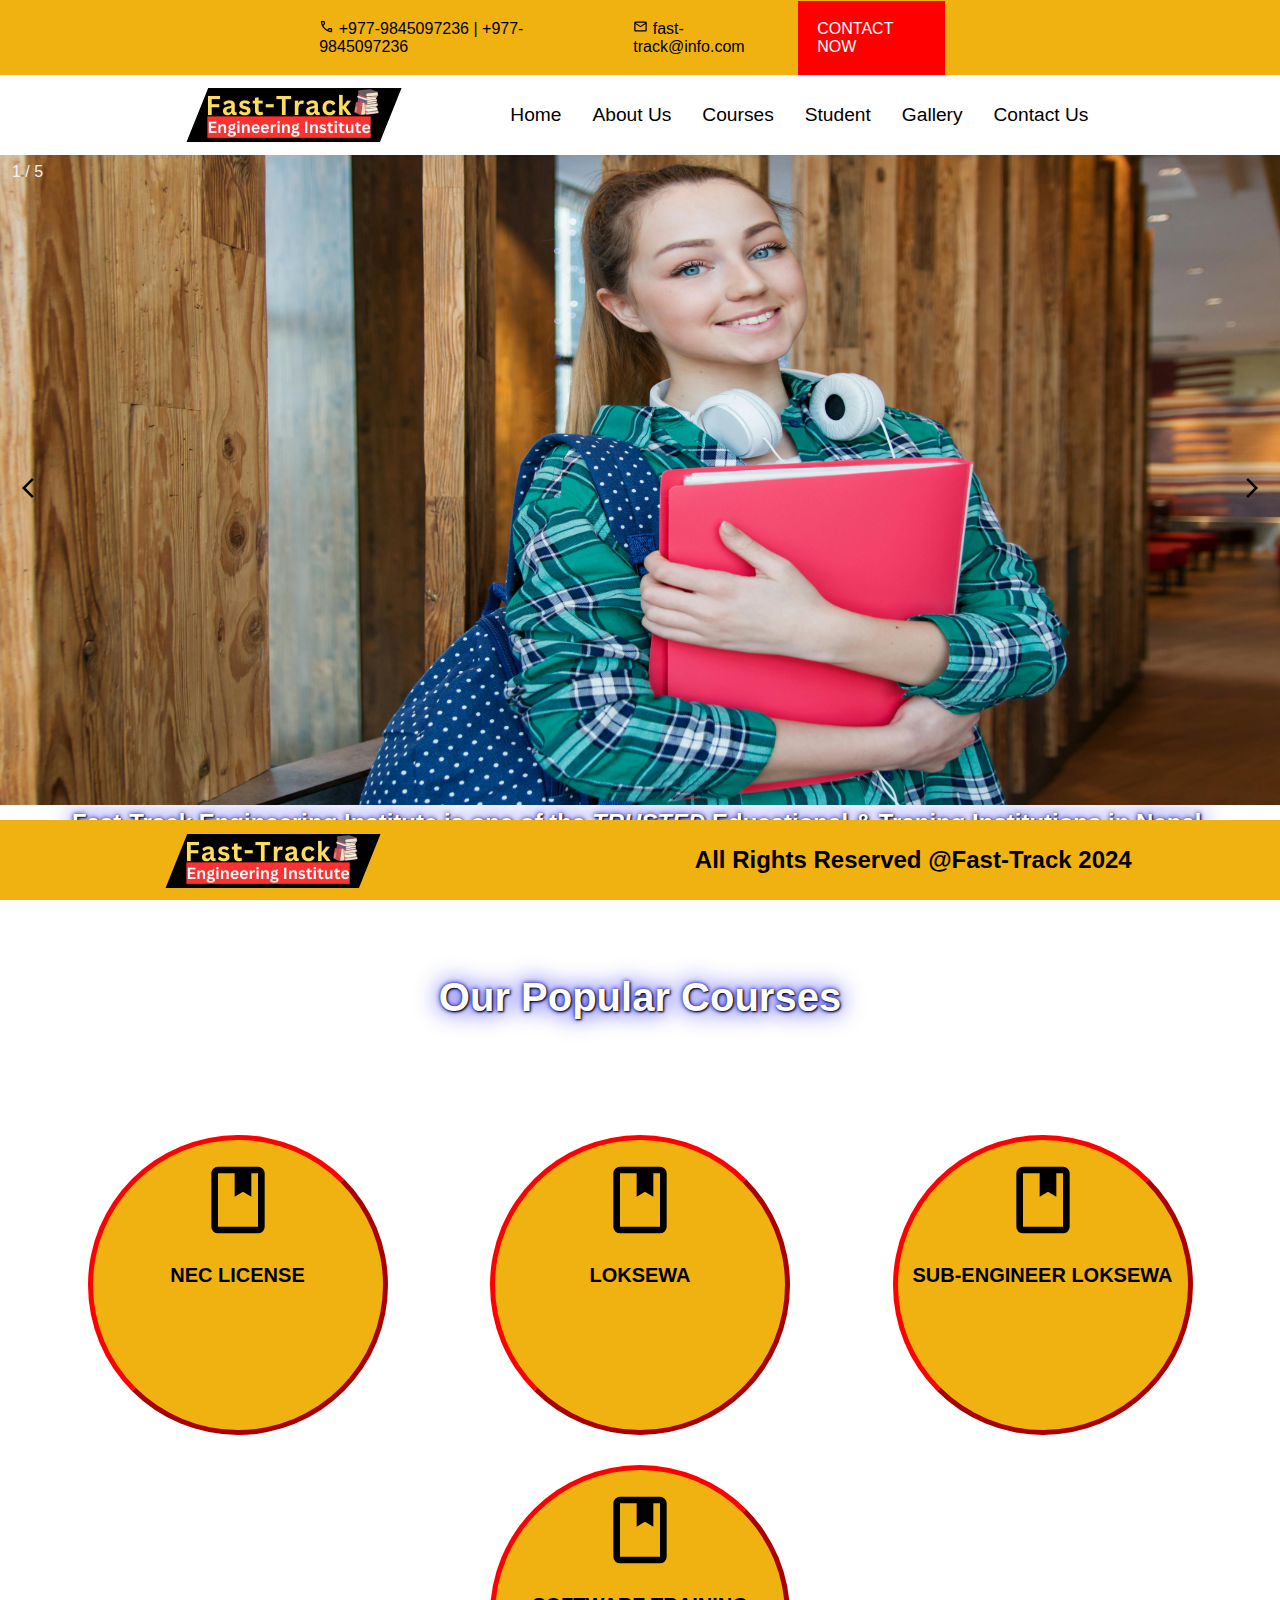
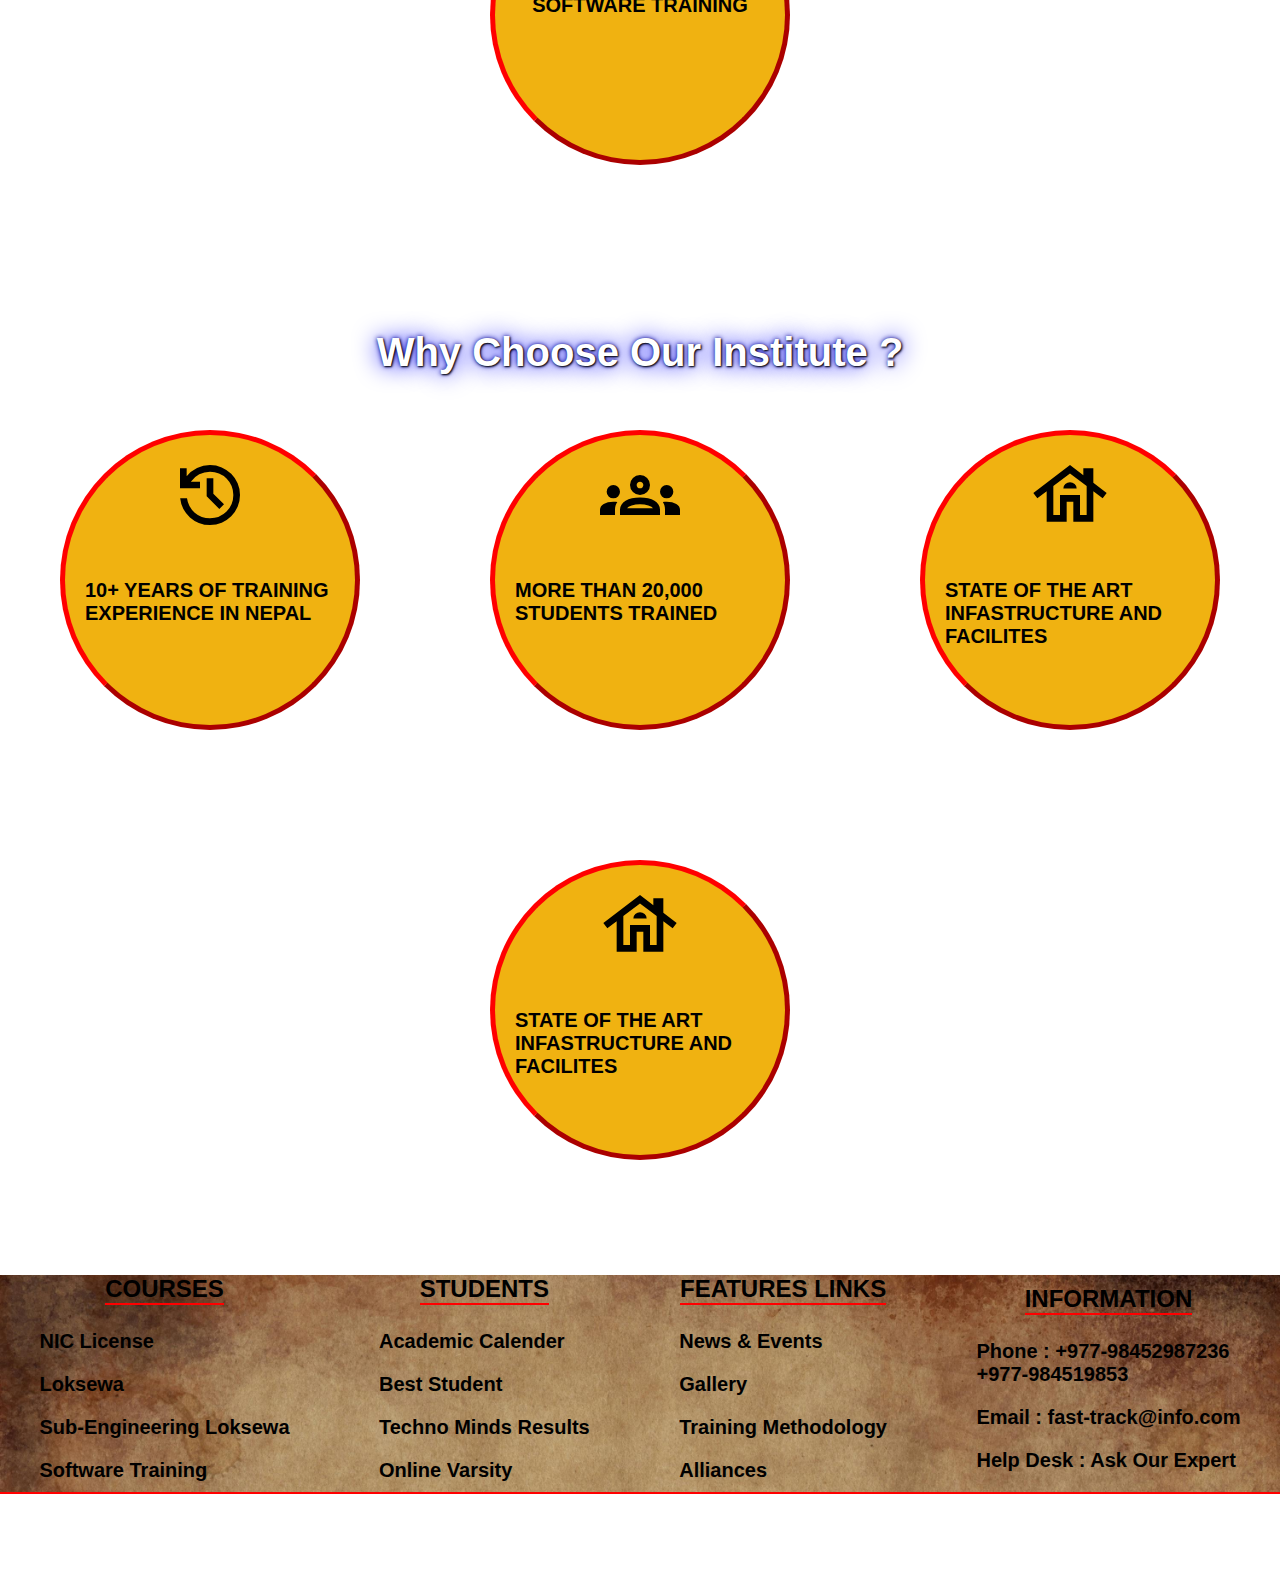
<file: index.html>
<!DOCTYPE html>
<html lang="en">
<head>
    <meta charset="UTF-8">
    <meta name="viewport" content="width=device-width, initial-scale=1.0">
    <title>Fast-Track</title>
    
    <link rel="stylesheet" href="style.css">
</head>
<body>
    
    <div class="alert">
        <div class="alert-phone">

            <!-- phone icon -->
           <div class="phone_number">
            <svg xmlns="http://www.w3.org/2000/svg" height="15" viewBox="0 -960 960 960" width="15"><path d="M798-120q-125 0-247-54.5T329-329Q229-429 174.5-551T120-798q0-18 12-30t30-12h162q14 0 25 9.5t13 22.5l26 140q2 16-1 27t-11 19l-97 98q20 37 47.5 71.5T387-386q31 31 65 57.5t72 48.5l94-94q9-9 23.5-13.5T670-390l138 28q14 4 23 14.5t9 23.5v162q0 18-12 30t-30 12ZM241-600l66-66-17-94h-89q5 41 14 81t26 79Zm358 358q39 17 79.5 27t81.5 13v-88l-94-19-67 67ZM241-600Zm358 358Z"/></svg>
            <span>+977-9845097236 | +977-9845097236</span>
           </div>
           
           <!-- email icon -->
           <div class="email">
            <svg xmlns="http://www.w3.org/2000/svg" height="15" viewBox="0 -960 960 960" width="15"><path d="M160-160q-33 0-56.5-23.5T80-240v-480q0-33 23.5-56.5T160-800h640q33 0 56.5 23.5T880-720v480q0 33-23.5 56.5T800-160H160Zm320-280L160-640v400h640v-400L480-440Zm0-80 320-200H160l320 200ZM160-640v-80 480-400Z"/></svg>
            <span>fast-track@info.com</span>
           </div>
            
        </div>
        <div class="alert-contact">
            <a href="contact_us.html">CONTACT NOW</a>
        </div>
    </div>

    <!-- Navigation bar -->
    <nav>

        <div class="sidebar">
            <a href="#" onclick="hideSideBar()"><svg xmlns="http://www.w3.org/2000/svg" height="30" viewBox="0 -960 960 960" width="30"><path d="m256-200-56-56 224-224-224-224 56-56 224 224 224-224 56 56-224 224 224 224-56 56-224-224-224 224Z"/></svg></a>
            <a href="index.html">Home</a>
            <a href="about_us.html">About Us</a>
            <a href="course.html">Courses</a>
            <a href="student.html">Student</a>
            <a href="gallery.html">Gallery</a>
            <a href="contact_us.html">Contact Us</a>
        </div>

        <div class="nav-logo">
            <a href="index.html"><img src="fast-track-images/logo.png"></a>
        </div>
        <div class="nav-links">
            <a href="index.html" class="hideOnMobile">Home</a>
            <a href="about_us.html" class="hideOnMobile">About Us</a>
            <a href="course.html" class="hideOnMobile">Courses</a>
            <a href="student.html" class="hideOnMobile">Student</a>
            <a href="gallery.html" class="hideOnMobile">Gallery</a>
            <a href="contact_us.html" class="hideOnMobile">Contact Us</a>

            <a href="#" class="menu-button" onclick="showSideBar()"><svg xmlns="http://www.w3.org/2000/svg" height="30" viewBox="0 -960 960 960" width="30"><path d="M120-240v-80h720v80H120Zm0-200v-80h720v80H120Zm0-200v-80h720v80H120Z"/></svg></a>
        </div>

    </nav>

   <!-- image slider -->

   <div class="slideshow-container">
    
    
    <div class="mySlides fade">
        <div class="numbertext">1 / 5</div>
        <img src="fast-track-images/image1.jpg" style="width: 100%; height: 650px;">    
    </div>

    <div class="mySlides fade">
        <div class="numbertext">2 / 5</div>
        <img src="fast-track-images/image2.jpg" style="width: 100%; height: 650px;">    
    </div>

    <div class="mySlides fade">
        <div class="numbertext">3 / 5</div>
        <img src="fast-track-images/image3.jpg" style="width: 100%; height: 650px; ">    
    </div>

    <div class="mySlides fade">
        <div class="numbertext">4 / 5</div>
        <img src="fast-track-images/image4.jpg" style="width: 100%; height: 650px;">    
    </div>

    <div class="mySlides fade">
        <div class="numbertext">5 / 5</div>
        <img src="fast-track-images/image3.jpg" style="width: 100%; height: 650px;">    
    </div>

    <a class="prev" onclick="plusSlides(-1)"><svg xmlns="http://www.w3.org/2000/svg" height="24" viewBox="0 -960 960 960" width="24"><path d="M640-80 240-480l400-400 71 71-329 329 329 329-71 71Z"/></svg></a>
    <a class="next" onclick="plusSlides(1)"><svg xmlns="http://www.w3.org/2000/svg" height="24" viewBox="0 -960 960 960" width="24"><path d="m321-80-71-71 329-329-329-329 71-71 400 400L321-80Z"/></svg></a>

   </div>

<!-- sentences -->
   <div class="sentence">
    <h2>Fast-Track Engineering Institute is one of the <b><i>TRUSTED</i></b> Educational & Traning Institutions in Nepal.</h2>
    <p>Trusted by over 2,000 satisfied students, Fast-Track Engineering Institute is a huge success in the country.</p>
   </div>

<!-- popular courses -->

   <div class="course-container">
    <div class="course-heading">
        <h2>Our Popular Courses</h2>
    </div>
    <div class="courses-container">
        <div class="course1-container">
            <div class="course-icon">
                <svg xmlns="http://www.w3.org/2000/svg" height="80" viewBox="0 -960 960 960" width="80"><path d="M240-80q-33 0-56.5-23.5T160-160v-640q0-33 23.5-56.5T240-880h480q33 0 56.5 23.5T800-800v640q0 33-23.5 56.5T720-80H240Zm0-80h480v-640h-80v280l-100-60-100 60v-280H240v640Zm0 0v-640 640Zm200-360 100-60 100 60-100-60-100 60Z"/></svg>
            </div>
            <div class="course-name">
                <a href="#">NEC LICENSE</a>
            </div>
        </div>
    
    
        <div class="course1-container">
            <div class="course-icon">
                <svg xmlns="http://www.w3.org/2000/svg" height="80" viewBox="0 -960 960 960" width="80"><path d="M240-80q-33 0-56.5-23.5T160-160v-640q0-33 23.5-56.5T240-880h480q33 0 56.5 23.5T800-800v640q0 33-23.5 56.5T720-80H240Zm0-80h480v-640h-80v280l-100-60-100 60v-280H240v640Zm0 0v-640 640Zm200-360 100-60 100 60-100-60-100 60Z"/></svg>
            </div>
            <div class="course-name">
                <a href="#">LOKSEWA</a>
            </div>
        </div>
    
    
        <div class="course1-container">
            <div class="course-icon">
                <svg xmlns="http://www.w3.org/2000/svg" height="80" viewBox="0 -960 960 960" width="80"><path d="M240-80q-33 0-56.5-23.5T160-160v-640q0-33 23.5-56.5T240-880h480q33 0 56.5 23.5T800-800v640q0 33-23.5 56.5T720-80H240Zm0-80h480v-640h-80v280l-100-60-100 60v-280H240v640Zm0 0v-640 640Zm200-360 100-60 100 60-100-60-100 60Z"/></svg>
            </div>
            <div class="course-name">
                <a href="#">SUB-ENGINEER LOKSEWA</a>
            </div>
        </div>
    
        <div class="course1-container">
            <div class="course-icon">
                <svg xmlns="http://www.w3.org/2000/svg" height="80" viewBox="0 -960 960 960" width="80"><path d="M240-80q-33 0-56.5-23.5T160-160v-640q0-33 23.5-56.5T240-880h480q33 0 56.5 23.5T800-800v640q0 33-23.5 56.5T720-80H240Zm0-80h480v-640h-80v280l-100-60-100 60v-280H240v640Zm0 0v-640 640Zm200-360 100-60 100 60-100-60-100 60Z"/></svg>
            </div>
            <div class="course-name">
                <a href="#">SOFTWARE TRAINING</a>
            </div>
        </div>
    </div>
    
   </div>

   

   <div class="why-choose-our-ints-container">
        <div class="why-choose-heading">
            <h2>Why Choose Our Institute ?</h2>
        </div>

       <div class="why-choose-icon-container">
        <div class="why-choose-our-icon">
            <div class="why-choose-google-fonts">
                <svg xmlns="http://www.w3.org/2000/svg" height="80" viewBox="0 -960 960 960" width="80"><path d="M480-120q-138 0-240.5-91.5T122-440h82q14 104 92.5 172T480-200q117 0 198.5-81.5T760-480q0-117-81.5-198.5T480-760q-69 0-129 32t-101 88h110v80H120v-240h80v94q51-64 124.5-99T480-840q75 0 140.5 28.5t114 77q48.5 48.5 77 114T840-480q0 75-28.5 140.5t-77 114q-48.5 48.5-114 77T480-120Zm112-192L440-464v-216h80v184l128 128-56 56Z"/></svg>
            </div>
            <div class="total-students">
                <a href="#">10+ YEARS OF TRAINING EXPERIENCE IN NEPAL</a>
            </div>
           </div> 
    
    
           <div class="why-choose-our-icon">
            <div class="why-choose-google-fonts">
                <svg xmlns="http://www.w3.org/2000/svg" height="80" viewBox="0 -960 960 960" width="80"><path d="M0-240v-63q0-43 44-70t116-27q13 0 25 .5t23 2.5q-14 21-21 44t-7 48v65H0Zm240 0v-65q0-32 17.5-58.5T307-410q32-20 76.5-30t96.5-10q53 0 97.5 10t76.5 30q32 20 49 46.5t17 58.5v65H240Zm540 0v-65q0-26-6.5-49T754-397q11-2 22.5-2.5t23.5-.5q72 0 116 26.5t44 70.5v63H780Zm-455-80h311q-10-20-55.5-35T480-370q-55 0-100.5 15T325-320ZM160-440q-33 0-56.5-23.5T80-520q0-34 23.5-57t56.5-23q34 0 57 23t23 57q0 33-23 56.5T160-440Zm640 0q-33 0-56.5-23.5T720-520q0-34 23.5-57t56.5-23q34 0 57 23t23 57q0 33-23 56.5T800-440Zm-320-40q-50 0-85-35t-35-85q0-51 35-85.5t85-34.5q51 0 85.5 34.5T600-600q0 50-34.5 85T480-480Zm0-80q17 0 28.5-11.5T520-600q0-17-11.5-28.5T480-640q-17 0-28.5 11.5T440-600q0 17 11.5 28.5T480-560Zm1 240Zm-1-280Z"/></svg>
            </div>
            
            <div class="total-students">
                <a href="#">MORE THAN 20,000 STUDENTS TRAINED</a>
            </div>
           </div> 

           <div class="why-choose-our-icon">
            <div class="why-choose-google-fonts">
                <svg xmlns="http://www.w3.org/2000/svg" height="80" viewBox="0 -960 960 960" width="80"><path d="M200-160v-366L88-440l-48-64 440-336 160 122v-82h120v174l160 122-48 64-112-86v366H520v-240h-80v240H200Zm80-80h80v-240h240v240h80v-347L480-739 280-587v347Zm120-319h160q0-32-24-52.5T480-632q-32 0-56 20.5T400-559Zm-40 319v-240h240v240-240H360v240Z"/></svg>
            </div>
            
            <div class="total-students">
                <a href="#">STATE OF THE ART INFASTRUCTURE AND FACILITES</a>
            </div>
           </div> 
           <div class="why-choose-our-icon">
            <div class="why-choose-google-fonts">
                <svg xmlns="http://www.w3.org/2000/svg" height="80" viewBox="0 -960 960 960" width="80"><path d="M200-160v-366L88-440l-48-64 440-336 160 122v-82h120v174l160 122-48 64-112-86v366H520v-240h-80v240H200Zm80-80h80v-240h240v240h80v-347L480-739 280-587v347Zm120-319h160q0-32-24-52.5T480-632q-32 0-56 20.5T400-559Zm-40 319v-240h240v240-240H360v240Z"/></svg>
            </div>
            
            <div class="total-students">
                <a href="#">STATE OF THE ART INFASTRUCTURE AND FACILITES</a>
            </div>
           </div> 
    
    
           
       </div>
   </div>


   
    
    
   <div class="footer-area-top-container">
    <div class="courses">
        <div class="courses-heading">
            <h2>COURSES</h2>
        </div>
        <div class="courses-links">
            <a href="#">NIC License</a>
            <a href="#">Loksewa</a>
            <a href="#">Sub-Engineering Loksewa</a>
            <a href="#">Software Training</a>
        </div>
        
    </div>
    <div class="students">
        <div class="students-heading">
            <h2>STUDENTS</h2>
        </div>
        <div class="students-links">
            <a href="#">Academic Calender</a>
            <a href="#">Best Student</a>
            <a href="#">Techno Minds Results</a>
            <a href="#">Online Varsity</a>
        </div>
    </div>
    <div class="features-link">
        <div class="features-link-heading">
            <h2>FEATURES LINKS</h2>
        </div>
        <div class="features-link-links">
            <a href="#">News & Events</a>
            <a href="gallery.html">Gallery</a>
            <a href="#">Training Methodology</a>
            <a href="#">Alliances</a>
        </div>
    </div>
    <div class="information">
        <div class="information-heading">
            <h2>INFORMATION</h2>
        </div>
        <div class="information-links">
            <a href="#">Phone : +977-98452987236 <br>+977-984519853</a>
            <a href="#">Email : fast-track@info.com</a>
            
            <a href="#">Help Desk : Ask Our Expert</a>
        </div>
    </div>
   </div>
 
   <!-- Scroll to top button -->
   <button onclick="topFunction()" class="myBtn" title="Go to top"><svg xmlns="http://www.w3.org/2000/svg" height="30" viewBox="0 -960 960 960" width="30"><path d="M440-160v-487L216-423l-56-57 320-320 320 320-56 57-224-224v487h-80Z"/></svg></button>


  
<!-- footer -->

     <footer>
        <div class="footer-logo">
           
            <a href="index.html"><img src="fast-track-images/logo.png" alt="logo"></a>
        </div>
        <div class="footer-items">
            <h2>All Rights Reserved @Fast-Track 2024</h2>
        </div>
     </footer>
    

<script src="app.js"></script>
  
</body>
</html>
</file>
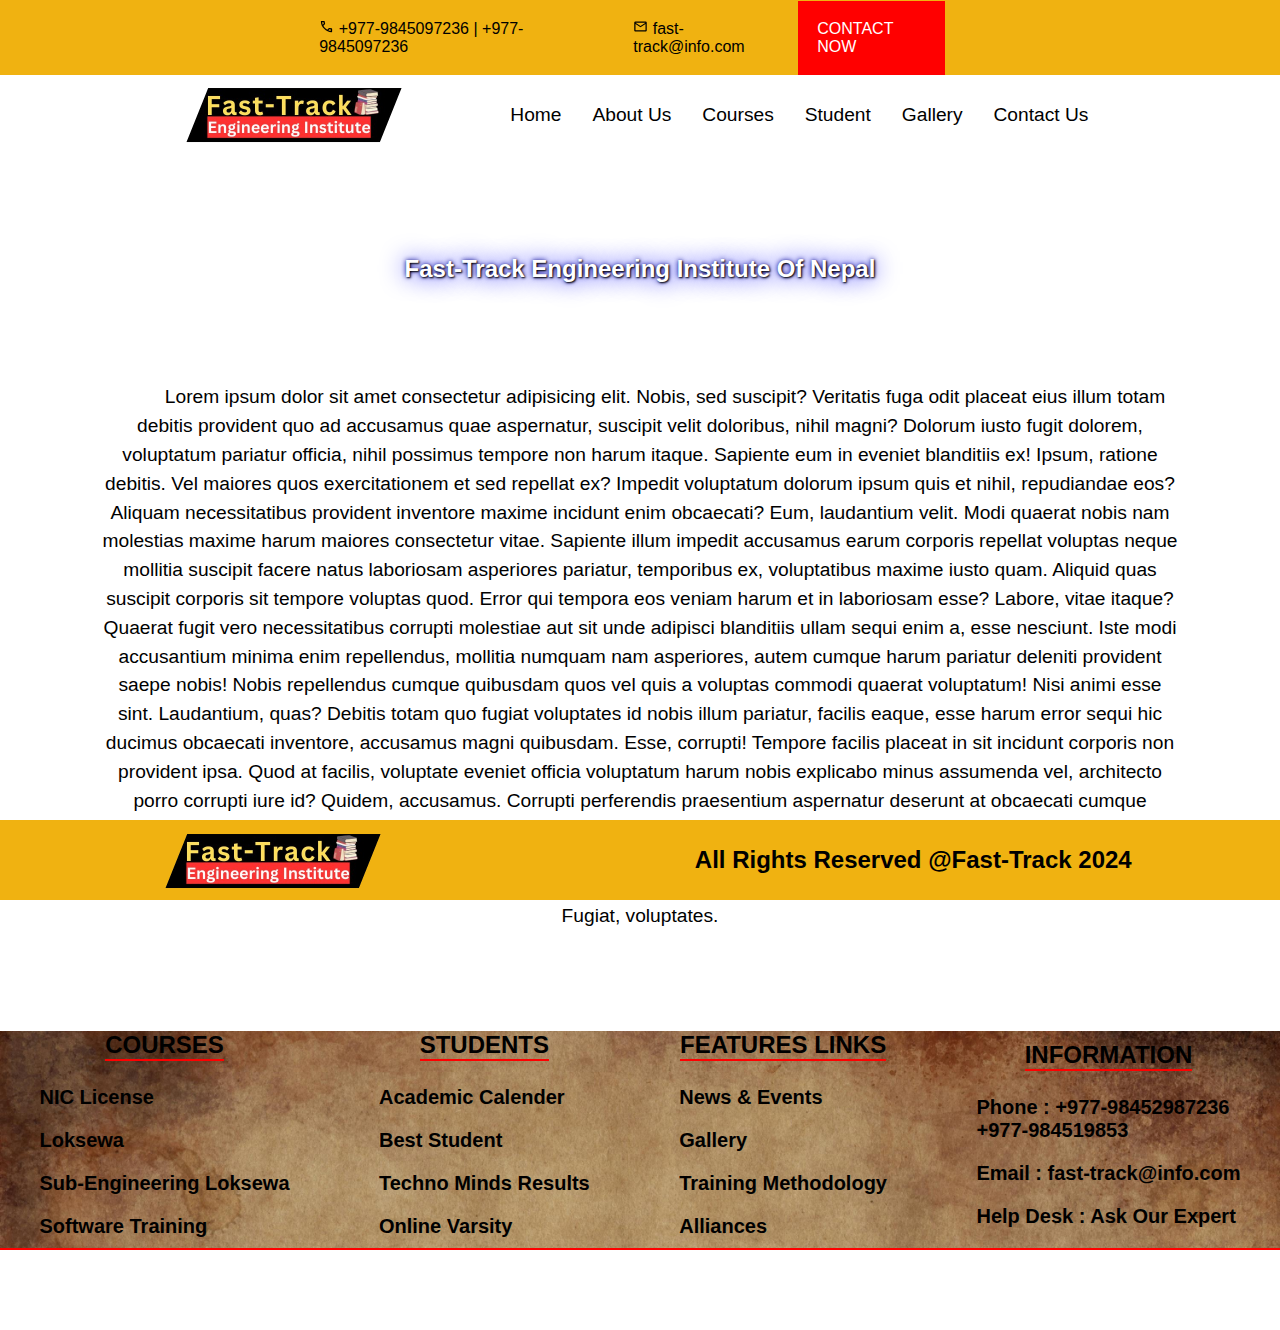
<file: about_us.html>
<!DOCTYPE html>
<html lang="en">
<head>
    <meta charset="UTF-8">
    <meta name="viewport" content="width=device-width, initial-scale=1.0">
    <title>Document</title>
    <link rel="stylesheet" href="style.css">
</head>
<body>
    <div class="alert">
        <div class="alert-phone">

            <!-- phone icon -->
           <div class="phone_number">
            <svg xmlns="http://www.w3.org/2000/svg" height="15" viewBox="0 -960 960 960" width="15"><path d="M798-120q-125 0-247-54.5T329-329Q229-429 174.5-551T120-798q0-18 12-30t30-12h162q14 0 25 9.5t13 22.5l26 140q2 16-1 27t-11 19l-97 98q20 37 47.5 71.5T387-386q31 31 65 57.5t72 48.5l94-94q9-9 23.5-13.5T670-390l138 28q14 4 23 14.5t9 23.5v162q0 18-12 30t-30 12ZM241-600l66-66-17-94h-89q5 41 14 81t26 79Zm358 358q39 17 79.5 27t81.5 13v-88l-94-19-67 67ZM241-600Zm358 358Z"/></svg>
            <span>+977-9845097236 | +977-9845097236</span>
           </div>
           
           <!-- email icon -->
           <div class="email">
            <svg xmlns="http://www.w3.org/2000/svg" height="15" viewBox="0 -960 960 960" width="15"><path d="M160-160q-33 0-56.5-23.5T80-240v-480q0-33 23.5-56.5T160-800h640q33 0 56.5 23.5T880-720v480q0 33-23.5 56.5T800-160H160Zm320-280L160-640v400h640v-400L480-440Zm0-80 320-200H160l320 200ZM160-640v-80 480-400Z"/></svg>
            <span>fast-track@info.com</span>
           </div>
            
        </div>
        <div class="alert-contact">
            <a href="https://web.whatsapp.com/">CONTACT NOW</a>
        </div>
    </div>

    <!-- Navigation bar -->
    <nav>

        <div class="sidebar">
            <a href="#" onclick="hideSideBar()"><svg xmlns="http://www.w3.org/2000/svg" height="30" viewBox="0 -960 960 960" width="30"><path d="m256-200-56-56 224-224-224-224 56-56 224 224 224-224 56 56-224 224 224 224-56 56-224-224-224 224Z"/></svg></a>
            <a href="index.html">Home</a>
            <a href="about_us.html">About Us</a>
            <a href="course.html">Courses</a>
            <a href="student.html">Student</a>
            <a href="gallery.html">Gallery</a>
            <a href="contact_us.html">Contact Us</a>
        </div>

        <div class="nav-logo">
            <a href="index.html"><img src="fast-track-images/logo.png"></a>
        </div>
        <div class="nav-links">
            <a href="index.html" class="hideOnMobile">Home</a>
            <a href="about_us.html" class="hideOnMobile">About Us</a>
            <a href="course.html" class="hideOnMobile">Courses</a>
            <a href="student.html" class="hideOnMobile">Student</a>
            <a href="gallery.html" class="hideOnMobile">Gallery</a>
            <a href="contact_us.html" class="hideOnMobile">Contact Us</a>
            

            <a href="#" class="menu-button" onclick="showSideBar()"><svg xmlns="http://www.w3.org/2000/svg" height="30" viewBox="0 -960 960 960" width="30"><path d="M120-240v-80h720v80H120Zm0-200v-80h720v80H120Zm0-200v-80h720v80H120Z"/></svg></a>
        </div>

    </nav>

    <div class="about-us-heading">
        <h2>Fast-Track Engineering Institute Of Nepal</h2>
    </div>
    <div class="about-us-para">
        <p>Lorem ipsum dolor sit amet consectetur adipisicing elit. Nobis, sed suscipit? Veritatis fuga odit placeat eius illum totam debitis provident quo ad accusamus quae aspernatur, suscipit velit doloribus, nihil magni?
        Dolorum iusto fugit dolorem, voluptatum pariatur officia, nihil possimus tempore non harum itaque. Sapiente eum in eveniet blanditiis ex! Ipsum, ratione debitis. Vel maiores quos exercitationem et sed repellat ex?
        Impedit voluptatum dolorum ipsum quis et nihil, repudiandae eos? Aliquam necessitatibus provident inventore maxime incidunt enim obcaecati? Eum, laudantium velit. Modi quaerat nobis nam molestias maxime harum maiores consectetur vitae.
        Sapiente illum impedit accusamus earum corporis repellat voluptas neque mollitia suscipit facere natus laboriosam asperiores pariatur, temporibus ex, voluptatibus maxime iusto quam. Aliquid quas suscipit corporis sit tempore voluptas quod.
        Error qui tempora eos veniam harum et in laboriosam esse? Labore, vitae itaque? Quaerat fugit vero necessitatibus corrupti molestiae aut sit unde adipisci blanditiis ullam sequi enim a, esse nesciunt.
        Iste modi accusantium minima enim repellendus, mollitia numquam nam asperiores, autem cumque harum pariatur deleniti provident saepe nobis! Nobis repellendus cumque quibusdam quos vel quis a voluptas commodi quaerat voluptatum!
        Nisi animi esse sint. Laudantium, quas? Debitis totam quo fugiat voluptates id nobis illum pariatur, facilis eaque, esse harum error sequi hic ducimus obcaecati inventore, accusamus magni quibusdam. Esse, corrupti!
        Tempore facilis placeat in sit incidunt corporis non provident ipsa. Quod at facilis, voluptate eveniet officia voluptatum harum nobis explicabo minus assumenda vel, architecto porro corrupti iure id? Quidem, accusamus.
        Corrupti perferendis praesentium aspernatur deserunt at obcaecati cumque laborum! Amet vero voluptate molestiae minus voluptatibus a tenetur nisi expedita dolor. Eos soluta veniam, repudiandae enim impedit officia at nesciunt omnis.
        Magni possimus harum tenetur vitae perspiciatis ut architecto fuga temporibus enim praesentium assumenda unde nostrum, iusto adipisci aut quas, ipsam commodi id dolor tempore quidem, illo porro voluptates? Fugiat, voluptates.</p>
    </div>

<!-- footer above section -->

    <div class="footer-area-top-container">
        <div class="courses">
            <div class="courses-heading">
                <h2>COURSES</h2>
            </div>
            <div class="courses-links">
                <a href="#">NIC License</a>
                <a href="#">Loksewa</a>
                <a href="#">Sub-Engineering Loksewa</a>
                <a href="#">Software Training</a>
            </div>
            
        </div>
        <div class="students">
            <div class="students-heading">
                <h2>STUDENTS</h2>
            </div>
            <div class="students-links">
                <a href="#">Academic Calender</a>
                <a href="#">Best Student</a>
                <a href="#">Techno Minds Results</a>
                <a href="#">Online Varsity</a>
            </div>
        </div>
        <div class="features-link">
            <div class="features-link-heading">
                <h2>FEATURES LINKS</h2>
            </div>
            <div class="features-link-links">
                <a href="#">News & Events</a>
                <a href="gallery.html">Gallery</a>
                <a href="#">Training Methodology</a>
                <a href="#">Alliances</a>
            </div>
        </div>
        <div class="information">
            <div class="information-heading">
                <h2>INFORMATION</h2>
            </div>
            <div class="information-links">
                <a href="#">Phone : +977-98452987236 <br>+977-984519853</a>
                <a href="#">Email : fast-track@info.com</a>
                
                <a href="#">Help Desk : Ask Our Expert</a>
            </div>
        </div>
       </div>

<!-- Scroll to top button -->
<button onclick="topFunction()" class="myBtn" title="Go to top"><svg xmlns="http://www.w3.org/2000/svg" height="30" viewBox="0 -960 960 960" width="30"><path d="M440-160v-487L216-423l-56-57 320-320 320 320-56 57-224-224v487h-80Z"/></svg></button>

    <footer>
        <div class="footer-logo">
           
            <a href="index.html"><img src="fast-track-images/logo.png" alt="logo"></a>
        </div>
        <div class="footer-items">
            <h2>All Rights Reserved @Fast-Track 2024</h2>
        </div>
     </footer>
    

<script src="app.js"></script>

</body>
</html>
</file>
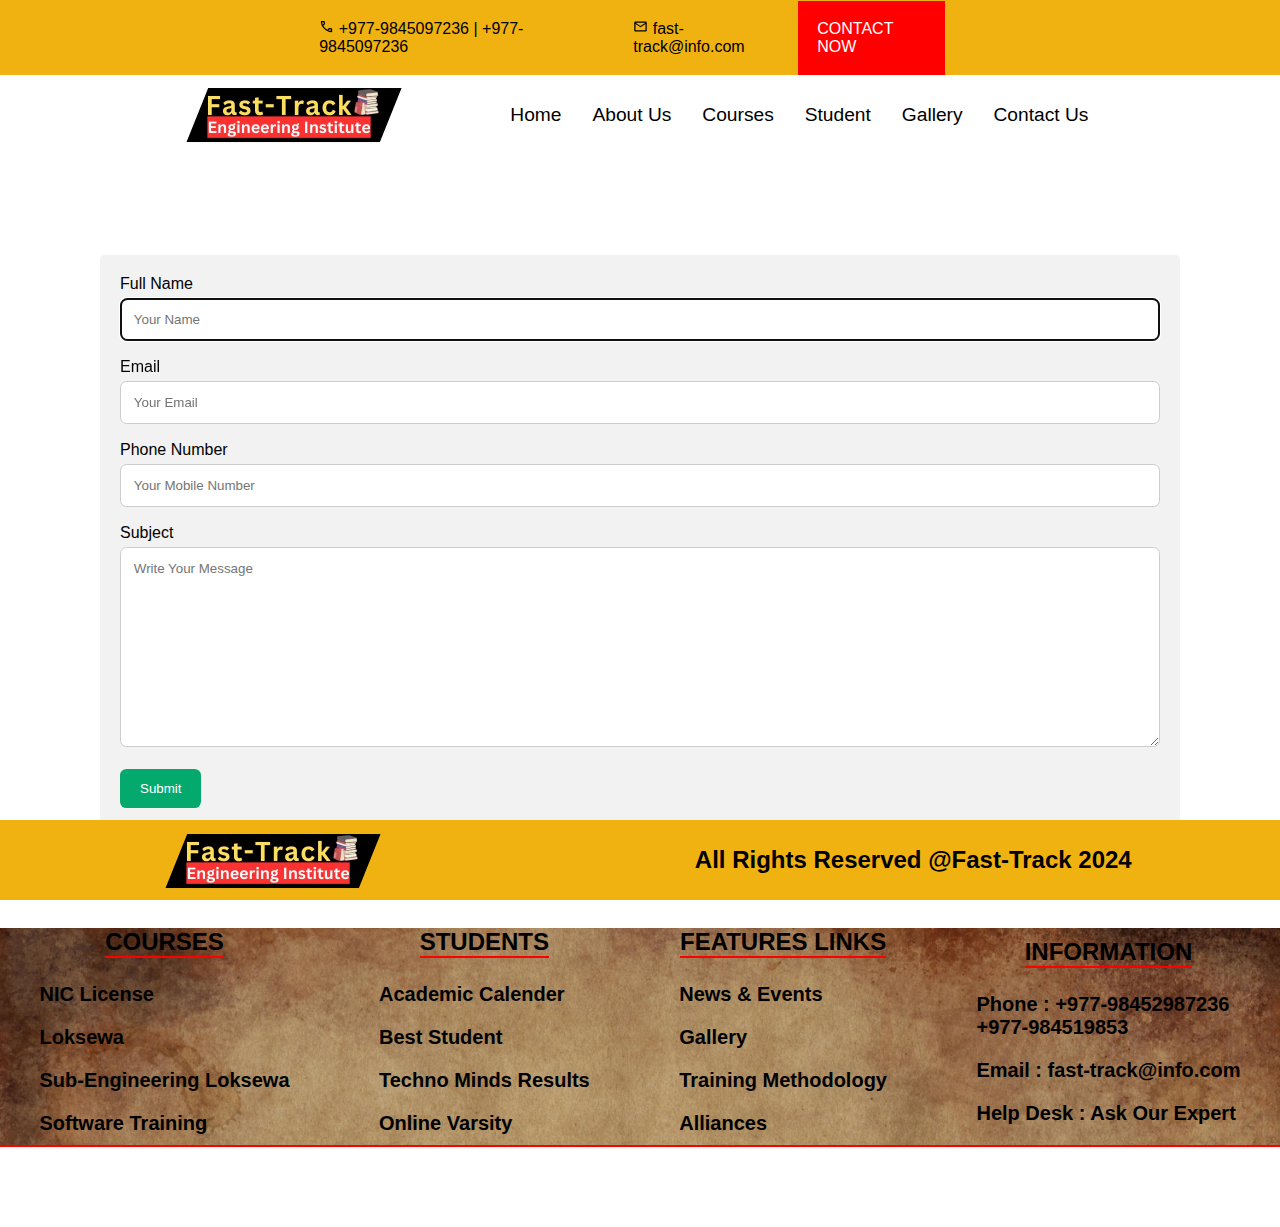
<file: contact_us.html>
<!DOCTYPE html>
<html lang="en">
<head>
    <meta charset="UTF-8">
    <meta name="viewport" content="width=device-width, initial-scale=1.0">
    <title>Document</title>
    <link rel="stylesheet" href="style.css">
</head>
<body>
    <div class="alert">
        <div class="alert-phone">

            <!-- phone icon -->
           <div class="phone_number">
            <svg xmlns="http://www.w3.org/2000/svg" height="15" viewBox="0 -960 960 960" width="15"><path d="M798-120q-125 0-247-54.5T329-329Q229-429 174.5-551T120-798q0-18 12-30t30-12h162q14 0 25 9.5t13 22.5l26 140q2 16-1 27t-11 19l-97 98q20 37 47.5 71.5T387-386q31 31 65 57.5t72 48.5l94-94q9-9 23.5-13.5T670-390l138 28q14 4 23 14.5t9 23.5v162q0 18-12 30t-30 12ZM241-600l66-66-17-94h-89q5 41 14 81t26 79Zm358 358q39 17 79.5 27t81.5 13v-88l-94-19-67 67ZM241-600Zm358 358Z"/></svg>
            <span>+977-9845097236 | +977-9845097236</span>
           </div>
           
           <!-- email icon -->
           <div class="email">
            <svg xmlns="http://www.w3.org/2000/svg" height="15" viewBox="0 -960 960 960" width="15"><path d="M160-160q-33 0-56.5-23.5T80-240v-480q0-33 23.5-56.5T160-800h640q33 0 56.5 23.5T880-720v480q0 33-23.5 56.5T800-160H160Zm320-280L160-640v400h640v-400L480-440Zm0-80 320-200H160l320 200ZM160-640v-80 480-400Z"/></svg>
            <span>fast-track@info.com</span>
           </div>
            
        </div>
        <div class="alert-contact">
            <a href="contact_us.html">CONTACT NOW</a>
        </div>
    </div>

    <!-- Navigation bar -->
    <nav>

        <div class="sidebar">
            <a href="#" onclick="hideSideBar()"><svg xmlns="http://www.w3.org/2000/svg" height="30" viewBox="0 -960 960 960" width="30"><path d="m256-200-56-56 224-224-224-224 56-56 224 224 224-224 56 56-224 224 224 224-56 56-224-224-224 224Z"/></svg></a>
            <a href="index.html">Home</a>
            <a href="about_us.html">About Us</a>
            <a href="course.html">Courses</a>
            <a href="student.html">Student</a>
            <a href="gallery.html">Gallery</a>
            <a href="contact_us.html">Contact Us</a>
        </div>

        <div class="nav-logo">
            <a href="index.html"><img src="fast-track-images/logo.png"></a>
        </div>
        <div class="nav-links">
            <a href="index.html" class="hideOnMobile">Home</a>
            <a href="about_us.html" class="hideOnMobile">About Us</a>
            <a href="course.html" class="hideOnMobile">Courses</a>
            <a href="student.html" class="hideOnMobile">Student</a>
            <a href="gallery.html" class="hideOnMobile">Gallery</a>
            <a href="contact_us.html" class="hideOnMobile">Contact Us</a>

            <a href="#" class="menu-button" onclick="showSideBar()"><svg xmlns="http://www.w3.org/2000/svg" height="30" viewBox="0 -960 960 960" width="30"><path d="M120-240v-80h720v80H120Zm0-200v-80h720v80H120Zm0-200v-80h720v80H120Z"/></svg></a>
        </div>

    </nav>


    <div class="form-container">
        <form action="#">
            <label for="fname">Full Name</label>
            <input type="text" id="fname" name="fullname" placeholder="Your Name" required autofocus autocomplete="additional-name">

            <label for="email">Email</label>
            <input type="email" name="email" id="emial" placeholder="Your Email" required>

            <label for="phone-number">Phone Number</label>
            <input type="number" name="phonenumber" id="number" placeholder="Your Mobile Number" required>

            <label for="subject">Subject</label>
            <textarea name="subject" id="subject" placeholder="Write Your Message" style="height: 200px;"></textarea>

            <input type="submit" value="Submit">
        </form>
    </div>








    <div class="footer-area-top-container">
        <div class="courses">
            <div class="courses-heading">
                <h2>COURSES</h2>
            </div>
            <div class="courses-links">
                <a href="#">NIC License</a>
                <a href="#">Loksewa</a>
                <a href="#">Sub-Engineering Loksewa</a>
                <a href="#">Software Training</a>
            </div>
            
        </div>
        <div class="students">
            <div class="students-heading">
                <h2>STUDENTS</h2>
            </div>
            <div class="students-links">
                <a href="#">Academic Calender</a>
                <a href="#">Best Student</a>
                <a href="#">Techno Minds Results</a>
                <a href="#">Online Varsity</a>
            </div>
        </div>
        <div class="features-link">
            <div class="features-link-heading">
                <h2>FEATURES LINKS</h2>
            </div>
            <div class="features-link-links">
                <a href="#">News & Events</a>
                <a href="gallery.html">Gallery</a>
                <a href="#">Training Methodology</a>
                <a href="#">Alliances</a>
            </div>
        </div>
        <div class="information">
            <div class="information-heading">
                <h2>INFORMATION</h2>
            </div>
            <div class="information-links">
                <a href="#">Phone : +977-98452987236 <br>+977-984519853</a>
                <a href="#">Email : fast-track@info.com</a>
                
                <a href="#">Help Desk : Ask Our Expert</a>
            </div>
        </div>
       </div>

<!-- Scroll to top button -->
<button onclick="topFunction()" class="myBtn" title="Go to top"><svg xmlns="http://www.w3.org/2000/svg" height="30" viewBox="0 -960 960 960" width="30"><path d="M440-160v-487L216-423l-56-57 320-320 320 320-56 57-224-224v487h-80Z"/></svg></button>



    <footer>
        <div class="footer-logo">
           
            <a href="index.html"><img src="fast-track-images/logo.png" alt="logo"></a>
        </div>
        <div class="footer-items">
            <h2>All Rights Reserved @Fast-Track 2024</h2>
        </div>
     </footer>
    

<script src="app.js"></script>

</body>
</html>
</file>
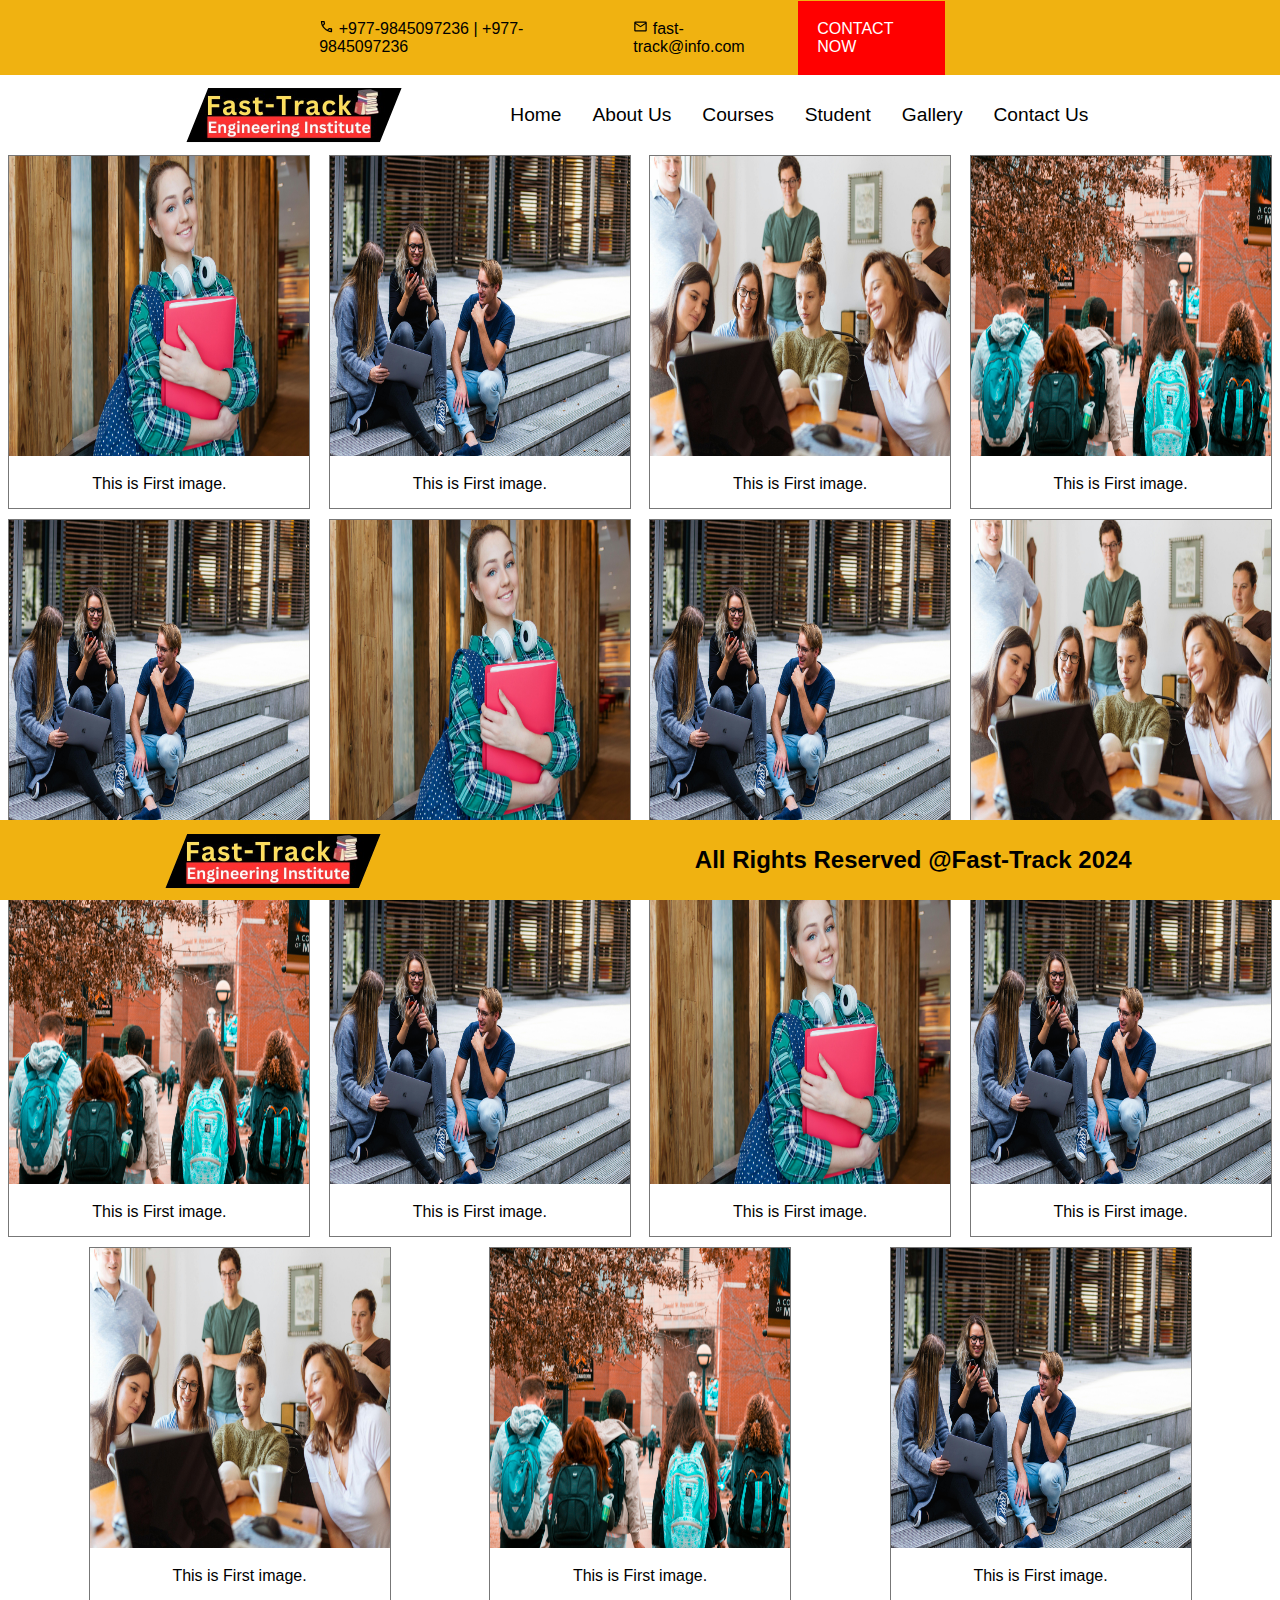
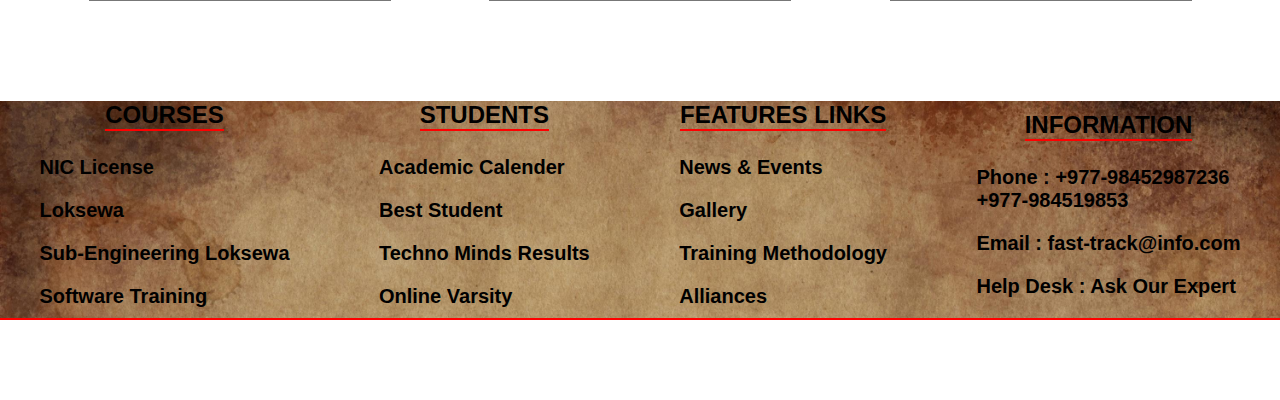
<file: gallery.html>
<!DOCTYPE html>
<html lang="en">
<head>
    <meta charset="UTF-8">
    <meta name="viewport" content="width=device-width, initial-scale=1.0">
    <title>Document</title>
    <link rel="stylesheet" href="style.css">
</head>
<body>
    <div class="alert">
        <div class="alert-phone">

            <!-- phone icon -->
           <div class="phone_number">
            <svg xmlns="http://www.w3.org/2000/svg" height="15" viewBox="0 -960 960 960" width="15"><path d="M798-120q-125 0-247-54.5T329-329Q229-429 174.5-551T120-798q0-18 12-30t30-12h162q14 0 25 9.5t13 22.5l26 140q2 16-1 27t-11 19l-97 98q20 37 47.5 71.5T387-386q31 31 65 57.5t72 48.5l94-94q9-9 23.5-13.5T670-390l138 28q14 4 23 14.5t9 23.5v162q0 18-12 30t-30 12ZM241-600l66-66-17-94h-89q5 41 14 81t26 79Zm358 358q39 17 79.5 27t81.5 13v-88l-94-19-67 67ZM241-600Zm358 358Z"/></svg>
            <span>+977-9845097236 | +977-9845097236</span>
           </div>
           
           <!-- email icon -->
           <div class="email">
            <svg xmlns="http://www.w3.org/2000/svg" height="15" viewBox="0 -960 960 960" width="15"><path d="M160-160q-33 0-56.5-23.5T80-240v-480q0-33 23.5-56.5T160-800h640q33 0 56.5 23.5T880-720v480q0 33-23.5 56.5T800-160H160Zm320-280L160-640v400h640v-400L480-440Zm0-80 320-200H160l320 200ZM160-640v-80 480-400Z"/></svg>
            <span>fast-track@info.com</span>
           </div>
            
        </div>
        <div class="alert-contact">
            <a href="contact_us.html">CONTACT NOW</a>
        </div>
    </div>

    <!-- Navigation bar -->
    <nav>

        <div class="sidebar">
            <a href="#" onclick="hideSideBar()"><svg xmlns="http://www.w3.org/2000/svg" height="30" viewBox="0 -960 960 960" width="30"><path d="m256-200-56-56 224-224-224-224 56-56 224 224 224-224 56 56-224 224 224 224-56 56-224-224-224 224Z"/></svg></a>
            <a href="index.html">Home</a>
            <a href="about_us.html">About Us</a>
            <a href="course.html">Courses</a>
            <a href="student.html">Student</a>
            <a href="gallery.html">Gallery</a>
            <a href="contact_us.html">Contact Us</a>
        </div>

        <div class="nav-logo">
            <a href="index.html"><img src="fast-track-images/logo.png"></a>
        </div>
        <div class="nav-links">
            <a href="index.html" class="hideOnMobile">Home</a>
            <a href="about_us.html" class="hideOnMobile">About Us</a>
            <a href="course.html" class="hideOnMobile">Courses</a>
            <a href="student.html" class="hideOnMobile">Student</a>
            <a href="gallery.html" class="hideOnMobile">Gallery</a>
            <a href="contact_us.html" class="hideOnMobile">Contact Us</a>

            <a href="#" class="menu-button" onclick="showSideBar()"><svg xmlns="http://www.w3.org/2000/svg" height="30" viewBox="0 -960 960 960" width="30"><path d="M120-240v-80h720v80H120Zm0-200v-80h720v80H120Zm0-200v-80h720v80H120Z"/></svg></a>
        </div>

    </nav>

   
    
<div class="gallery-container">
    <div class="gallery"><a href="fast-track-images/image1.jpg" target="_blank">
        <img src="fast-track-images/image1.jpg" alt="image1">
        <div class="gallery-desc">
            This is First image.
        </div>
    </a></div>
    <div class="gallery"><a href="fast-track-images/image2.jpg" target="_blank">
        <img src="fast-track-images/image2.jpg" alt="image2">
        <div class="gallery-desc">
            This is First image.
        </div>
    </a></div>
    <div class="gallery"><a href="fast-track-images/image3.jpg" target="_blank">
        <img src="fast-track-images/image3.jpg" alt="image3">
        <div class="gallery-desc">
            This is First image.
        </div>
    </a></div>
    <div class="gallery"><a href="fast-track-images/image4.jpg" target="_blank">
        <img src="fast-track-images/image4.jpg" alt="image4">
        <div class="gallery-desc">
            This is First image.
        </div>
    </a></div>
    <div class="gallery"><a href="fast-track-images/image2.jpg" target="_blank">
        <img src="fast-track-images/image2.jpg" alt="image2">
        <div class="gallery-desc">
            This is First image.
        </div>
    </a></div>




    <div class="gallery"><a href="fast-track-images/image1.jpg" target="_blank">
        <img src="fast-track-images/image1.jpg" alt="image1">
        <div class="gallery-desc">
            This is First image.
        </div>
    </a></div>
    <div class="gallery"><a href="fast-track-images/image2.jpg" target="_blank">
        <img src="fast-track-images/image2.jpg" alt="image2">
        <div class="gallery-desc">
            This is First image.
        </div>
    </a></div>
    <div class="gallery"><a href="fast-track-images/image3.jpg" target="_blank">
        <img src="fast-track-images/image3.jpg" alt="image3">
        <div class="gallery-desc">
            This is First image.
        </div>
    </a></div>
    <div class="gallery"><a href="fast-track-images/image4.jpg" target="_blank">
        <img src="fast-track-images/image4.jpg" alt="image4">
        <div class="gallery-desc">
            This is First image.
        </div>
    </a></div>
    <div class="gallery"><a href="fast-track-images/image2.jpg" target="_blank">
        <img src="fast-track-images/image2.jpg" alt="image2">
        <div class="gallery-desc">
            This is First image.
        </div>
    </a></div>

    <div class="gallery"><a href="fast-track-images/image1.jpg" target="_blank">
        <img src="fast-track-images/image1.jpg" alt="image1">
        <div class="gallery-desc">
            This is First image.
        </div>
    </a></div>
    <div class="gallery"><a href="fast-track-images/image2.jpg" target="_blank">
        <img src="fast-track-images/image2.jpg" alt="image2">
        <div class="gallery-desc">
            This is First image.
        </div>
    </a></div>
    <div class="gallery"><a href="fast-track-images/image3.jpg" target="_blank">
        <img src="fast-track-images/image3.jpg" alt="image3">
        <div class="gallery-desc">
            This is First image.
        </div>
    </a></div>
    <div class="gallery"><a href="fast-track-images/image4.jpg" target="_blank">
        <img src="fast-track-images/image4.jpg" alt="image4">
        <div class="gallery-desc">
            This is First image.
        </div>
    </a></div>
    <div class="gallery"><a href="fast-track-images/image2.jpg" target="_blank">
        <img src="fast-track-images/image2.jpg" alt="image2">
        <div class="gallery-desc">
            This is First image.
        </div>
    </a></div>
</div>
    
<!-- footer above area  -->

    <div class="footer-area-top-container">
        <div class="courses">
            <div class="courses-heading">
                <h2>COURSES</h2>
            </div>
            <div class="courses-links">
                <a href="#">NIC License</a>
                <a href="#">Loksewa</a>
                <a href="#">Sub-Engineering Loksewa</a>
                <a href="#">Software Training</a>
            </div>
            
        </div>
        <div class="students">
            <div class="students-heading">
                <h2>STUDENTS</h2>
            </div>
            <div class="students-links">
                <a href="#">Academic Calender</a>
                <a href="#">Best Student</a>
                <a href="#">Techno Minds Results</a>
                <a href="#">Online Varsity</a>
            </div>
        </div>
        <div class="features-link">
            <div class="features-link-heading">
                <h2>FEATURES LINKS</h2>
            </div>
            <div class="features-link-links">
                <a href="#">News & Events</a>
                <a href="#">Gallery</a>
                <a href="#">Training Methodology</a>
                <a href="#">Alliances</a>
            </div>
        </div>
        <div class="information">
            <div class="information-heading">
                <h2>INFORMATION</h2>
            </div>
            <div class="information-links">
                <a href="#">Phone : +977-98452987236 <br>+977-984519853</a>
                <a href="#">Email : fast-track@info.com</a>
                
                <a href="#">Help Desk : Ask Our Expert</a>
            </div>
        </div>
       </div>

<!-- Scroll to top button -->
<button onclick="topFunction()" class="myBtn" title="Go to top"><svg xmlns="http://www.w3.org/2000/svg" height="30" viewBox="0 -960 960 960" width="30"><path d="M440-160v-487L216-423l-56-57 320-320 320 320-56 57-224-224v487h-80Z"/></svg></button>



    <!-- footer -->

    <footer>
        <div class="footer-logo">
           
            <a href="index.html"><img src="fast-track-images/logo.png" alt="logo"></a>
        </div>
        <div class="footer-items">
            <h2>All Rights Reserved @Fast-Track 2024</h2>
        </div>
     </footer>
    

<script src="app.js"></script>
  
</body>
</html>
</file>
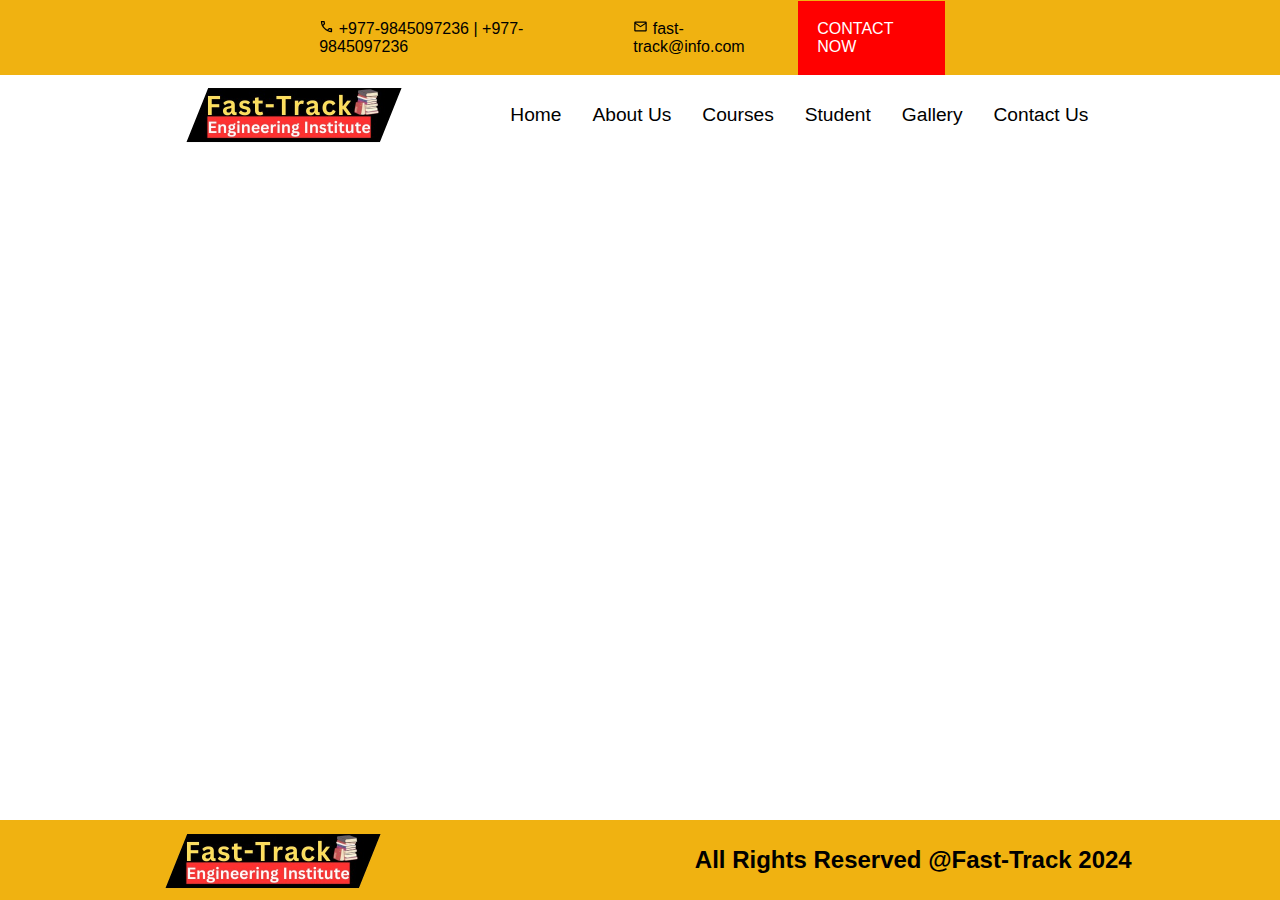
<file: student.html>
<!DOCTYPE html>
<html lang="en">
<head>
    <meta charset="UTF-8">
    <meta name="viewport" content="width=device-width, initial-scale=1.0">
    <link rel="stylesheet" href="style.css">
    <title>Document</title>
</head>
<body>
    <div class="alert">
        <div class="alert-phone">

            <!-- phone icon -->
           <div class="phone_number">
            <svg xmlns="http://www.w3.org/2000/svg" height="15" viewBox="0 -960 960 960" width="15"><path d="M798-120q-125 0-247-54.5T329-329Q229-429 174.5-551T120-798q0-18 12-30t30-12h162q14 0 25 9.5t13 22.5l26 140q2 16-1 27t-11 19l-97 98q20 37 47.5 71.5T387-386q31 31 65 57.5t72 48.5l94-94q9-9 23.5-13.5T670-390l138 28q14 4 23 14.5t9 23.5v162q0 18-12 30t-30 12ZM241-600l66-66-17-94h-89q5 41 14 81t26 79Zm358 358q39 17 79.5 27t81.5 13v-88l-94-19-67 67ZM241-600Zm358 358Z"/></svg>
            <span>+977-9845097236 | +977-9845097236</span>
           </div>
           
           <!-- email icon -->
           <div class="email">
            <svg xmlns="http://www.w3.org/2000/svg" height="15" viewBox="0 -960 960 960" width="15"><path d="M160-160q-33 0-56.5-23.5T80-240v-480q0-33 23.5-56.5T160-800h640q33 0 56.5 23.5T880-720v480q0 33-23.5 56.5T800-160H160Zm320-280L160-640v400h640v-400L480-440Zm0-80 320-200H160l320 200ZM160-640v-80 480-400Z"/></svg>
            <span>fast-track@info.com</span>
           </div>
            
        </div>
        <div class="alert-contact">
            <a href="contact_us.html">CONTACT NOW</a>
        </div>
    </div>

    <!-- Navigation bar -->
    <nav>

        <div class="sidebar">
            <a href="#" onclick="hideSideBar()"><svg xmlns="http://www.w3.org/2000/svg" height="30" viewBox="0 -960 960 960" width="30"><path d="m256-200-56-56 224-224-224-224 56-56 224 224 224-224 56 56-224 224 224 224-56 56-224-224-224 224Z"/></svg></a>
            <a href="index.html">Home</a>
            <a href="about_us.html">About Us</a>
            <a href="course.html">Courses</a>
            <a href="student.html">Student</a>
            <a href="gallery.html">Gallery</a>
            <a href="contact_us.html">Contact Us</a>
        </div>

        <div class="nav-logo">
            <a href="index.html"><img src="fast-track-images/logo.png"></a>
        </div>
        <div class="nav-links">
            <a href="index.html" class="hideOnMobile">Home</a>
            <a href="about_us.html" class="hideOnMobile">About Us</a>
            <a href="course.html" class="hideOnMobile">Courses</a>
            <a href="student.html" class="hideOnMobile">Student</a>
            <a href="gallery.html" class="hideOnMobile">Gallery</a>
            <a href="contact_us.html" class="hideOnMobile">Contact Us</a>

            <a href="#" class="menu-button" onclick="showSideBar()"><svg xmlns="http://www.w3.org/2000/svg" height="30" viewBox="0 -960 960 960" width="30"><path d="M120-240v-80h720v80H120Zm0-200v-80h720v80H120Zm0-200v-80h720v80H120Z"/></svg></a>
        </div>

    </nav>




    <footer>
        <div class="footer-logo">
           
            <a href="index.html"><img src="fast-track-images/logo.png" alt="logo"></a>
        </div>
        <div class="footer-items">
            <h2>All Rights Reserved @Fast-Track 2024</h2>
        </div>
     </footer>
    

<script src="app.js"></script>
</body>
</html>
</file>
<file: style.css>
* {
    margin: 0;
    padding: 0;
    box-sizing: border-box;
    text-decoration: none;
    font-family: sans-serif;
}

/* alert bar style */
.alert {
    /* height: 40px; */
    top: 0;
    width: 100%;
    background-color: #F0B211;
    color: black;
    display: flex;
    align-items: center;
    justify-content: space-between;
}

.alert-phone {
    margin-left: 300px;
    /* font-weight: 600; */
    padding: 1.2rem;
    display: flex;   
    
}



.email {
    margin-left: 50px;
}


.alert-contact>a{
    color: white;
    font-weight: 500;
}

.alert-contact {
    margin-right: 335px;
    padding: 19px;
    background-color:red;
    
}
.alert-contact:hover {
    opacity: 0.7;
}

/* navbar style */

nav {
    
    height: 80px;
    width: 100%;
    display: flex;
    justify-content: space-evenly;
    align-items: center;
    /* position: fixed; */
    z-index: 999;
}

.nav-logo {
    margin-left: 100px;
    font-size: 25px;
    font-weight: 800;

}
.nav-logo img {
    height: 250px;
    width: 250px;
    margin-top: 30px;
    
}


.nav-links {
    font-size: 1.2rem;
    margin-right: 100px;
    padding: 10px;
}

.nav-links> a {
    color: black;
    font-size: 1.2rem;
    margin: .8rem;
}

.nav-links a:hover{
    border-bottom: 1px solid black;
    color: #F0B211;
    transition: 0.5s ease-out;

}

/* nav bar for mobile */
.sidebar {
    position: fixed;
    top: 0;
    right: 0;
    height: 100vh;
    width: 250px;
    /* box-shadow: -10px 0 10px rgba(0,0,0,0.2); */
    
    display: none;
    flex-direction: column;
    background-color: white;
    z-index: 999;
}

.sidebar>a{
   
    margin: 10px;
    color: black;
}

.sidebar>a:hover {
    color: #F0B211;
    transition: 0.5s ease-out;
    
}

.menu-button {
    display: none;
}




/* media query */

@media (max-width:767px){
    .hideOnMobile {
        display: none;
    }

    .menu-button {
        display: block;
        margin-left: 100px;
    }
   .sidebar>a{
    font-weight: 500;
    font-size: 20px;
   }
    
}



@media (max-width:400px) {
    .sidebar {
        width: 100%;
    }
}

@media (max-width:1100px) {
    .alert {
        display: none;
    }
}

@media (max-width:767) {
    .course-titles  {
        display: none;
        
    }
}



.slideshow-container {
    width: 100%;

  
    position: relative;
    border-radius: .4rem;
}

.prev, .next {
    cursor: pointer;
    position: absolute;
    top: 50%;
    width: auto;
    padding: 16px;
    margin-top: -22px;
    color: white;
    font-weight: bold;
    font-size: 18px;
    transition: 0.6s ease;
    border-radius: 0 3px 3px 0;
    user-select: none;
}

.next {
    right: 0;
  border-radius: 3px 0 0 3px;
}


.prev:hover, .next:hover {
    background-color: rgba(0,0,0,0.8);
}

.numbertext {
    color: #f2f2f2;
  font-size: 16px;
  padding: 8px 12px;
  position: absolute;
  top: 0;
}

.fade {
    animation-name: fade;
    animation-duration: 1.5s;
}

@keyframes fade {
    from {opacity: .4} 
  to {opacity: 1}
}


@media only screen and (max-width: 300px) {
    .prev, .next,.text {font-size: 11px}
  }



  /* sentence style */
  .sentence > h2 {
    text-align: center;
    color: white;
    text-shadow: 1px 1px 2px black, 0 0 25px blue, 0 0 5px darkblue;
  }
  
  .sentence > p {
    text-align: center;
    margin-top: 20px;
  }
  
  /* course titles style */

  .course-heading {
    margin-top: 100px;
  }
  .course-heading>h2{
    font-size: 40px;
    font-weight: 600;
    text-align: center;
    color: white;
  text-shadow: 1px 1px 2px black, 0 0 25px blue, 0 0 5px darkblue;

  }
.courses-container {
    display: flex;
    align-items: center;
    justify-content: space-evenly;
    margin-top: 100px;
    flex-wrap: wrap;
    
}

.course1-container {
    display: flex;
    flex-direction: column;
    align-items: center;
    height: 300px;
    width: 300px;
    background-color: #F0B211;
    border: 5px outset red;
    border-radius: 50%;
    margin: 15px;
    cursor: pointer;
}
.course1-container:hover {
    opacity: 0.7;
}
.course-icon {
    margin: 20px;
}

.course-name>a {
    font-size: 20px;
    font-weight: 600;
    color: black;
    text-align: center;
}



  /* why choose our institute */
  .why-choose-heading {
    margin-top: 50px;
  }
  .why-choose-heading>h2 {
    text-align: center;
    color: white;
    text-shadow: 1px 1px 2px black, 0 0 25px blue, 0 0 5px darkblue;
    font-size: 40px;
  }

  .why-choose-our-ints-container {
    display: flex;
    flex-direction: column;
    align-items: center;
    
    gap: 40px;
    margin-top: 100px;
    flex-wrap: wrap;
    
    
    
  }

  .why-choose-icon-container {

    display: flex;
    flex-direction: row;
    
    justify-content: center;
    flex-wrap: wrap;
    gap: 100px;
   
    
    
    

  }


  .why-choose-our-icon {
    
    background-color: #F0B211;
    border: 5px outset red;
    height: 300px;
    width: 300px;
    border-radius: 50%;
    display: flex;
    flex-direction: column;
    align-items: center;
    cursor: pointer;
    margin: 15px;
  }

  .why-choose-our-icon:hover {
    
    opacity: 0.7;
  }

  .why-choose-google-fonts  {
   
    margin: 20px;
  }
  .total-students {
    padding: 20px;

  }

  .total-students >a{
    font-size: 20px;
    
    font-weight: 600;
    color: black;
    
  }

.footer-area-top-container {
    /* display: flex;
    justify-content: space-evenly;
    
    flex-wrap: wrap;
    
    background-color: #F0B211;
    border: 2px solid red;
    margin-top: 80px; */

    display: flex;
    justify-content: space-evenly;
    align-items: center;
    gap: 40px;
    margin-top: 100px;
    margin-bottom: 80px;
    flex-wrap: wrap;
   
    border-bottom: 2px solid red;
    background-image: url(fast-track-images/footer-banaer.jpg);
    background-size: cover;
    background-repeat: no-repeat;
    width: 100%;
    

    
    
}
.courses {
    display: flex;
    align-items: center;
    flex-direction: column;
    flex-wrap: wrap;
    
}
.courses-heading {
    margin-bottom: 15px;
    border-bottom: 2px solid red;
}
.courses-links {
    display: flex;
    align-items: self-start;
    flex-direction: column;
}
.courses-links>a {
    margin: 10px;
    font-size: 20px;    
    font-weight: 700;
    color: black;

}

.students{
    display: flex;
    align-items: center;
    flex-direction: column;
}
.students-heading {
    margin-bottom: 15px;
    border-bottom: 2px solid red;
}
.students-links>a{
    margin: 10px;
    font-size: 20px;    
    font-weight: 700;
    color: black;
}
.students-links {
    display: flex;
    align-items: self-start;
    flex-direction: column;
}



.features-link {
    display: flex;
    align-items: center;
    flex-direction: column;
}

.features-link-heading {
    margin-bottom: 15px;
    border-bottom: 2px solid red;
}
.features-link-links>a {
    margin: 10px;
    font-size: 20px;    
    font-weight: 700;
    color: black;
}
.features-link-links {
    display: flex;
    align-items: self-start;
    flex-direction: column;
}

.information {
    display: flex;
    align-items: center;
    flex-direction: column;
}

.information-heading {
    margin-bottom: 15px;
    border-bottom: 2px solid red;
}
.information-links>a {
    margin: 10px;
    font-size: 20px;    
    font-weight: 700;
    color: black;
}
.information-links {
    display: flex;
    align-items: self-start;
    flex-direction: column;
}

footer {
    height: 80px;
    background-color: #F0B211;
    position: fixed;
    bottom: 0;
    width: 100%;
    display: flex;
    justify-content: space-around;
    align-items: center;
}

.footer-logo img{
    height: 250px;
    width: 250px;
    margin-top: 30px;
}

footer:hover {
    opacity: 0.7;
}

@media (max-width:500px) {
    .footer-items>h2 {
        font-size: 15px;
    }
}

/* scroll to top button style */
.myBtn {
    display: none;
    position: fixed;
    bottom: 15px;
    right: 30px;
    z-index: 99;
    border: none;
    outline: none;
    background-color: red;
    color: white;
    cursor: pointer;
    padding: 15px;
    border-radius: 10px;
    font-size: 18px;

}

.myBtn:hover {
    opacity: 0.7;
}

/* contact us form style */

.form-container {
    border-radius: 5px;
    background-color: #f2f2f2;
    padding: 20px;
    margin: 100px;
}

input[type=text], input[type=email], input[type=number], textarea {
    width: 100%;
    padding: .8rem;
    border: 1px solid #ccc;
    border-radius: .4rem;
    box-sizing: border-box;
    margin-top: .3rem;
    margin-bottom: 1.1rem;
    resize: vertical;

}

/* style submit button */

input[type=submit] {
    background-color: #04AA6D;
    color: white;
    padding: 12px 20px;
    border: none;
    border-radius: .4rem;
    cursor: pointer;

}

input[type=submit]:hover {
    background-color: #F0B211;
    color: white;
    transition-duration: 1s;

}

/* contact-us.html  style */

.about-us-heading > h2 {
 text-align: center;
 margin: 100px;
 color: white;
  text-shadow: 1px 1px 2px black, 0 0 25px blue, 0 0 5px darkblue;
}
.about-us-para {
    text-align: center;
    font-size: 1.2rem;
    line-height: 1.5;
    margin: 100px;
    text-indent: 50px;
}


/* style for gallery.html page */
.gallery {
    border: 1px solid #777;
}
.gallery-desc {
    text-align: center;
    padding: 15px;
    color: black;
}
.gallery-container {
    display: flex;
    justify-content:space-evenly;
    align-items: center;
    flex-wrap: wrap;
    gap: 10px;

}

.gallery img {
    width: 300px;
    height: 300px;
    
}
.gallery img:hover {
    border: 1px solid #ccc;
}
</file>
